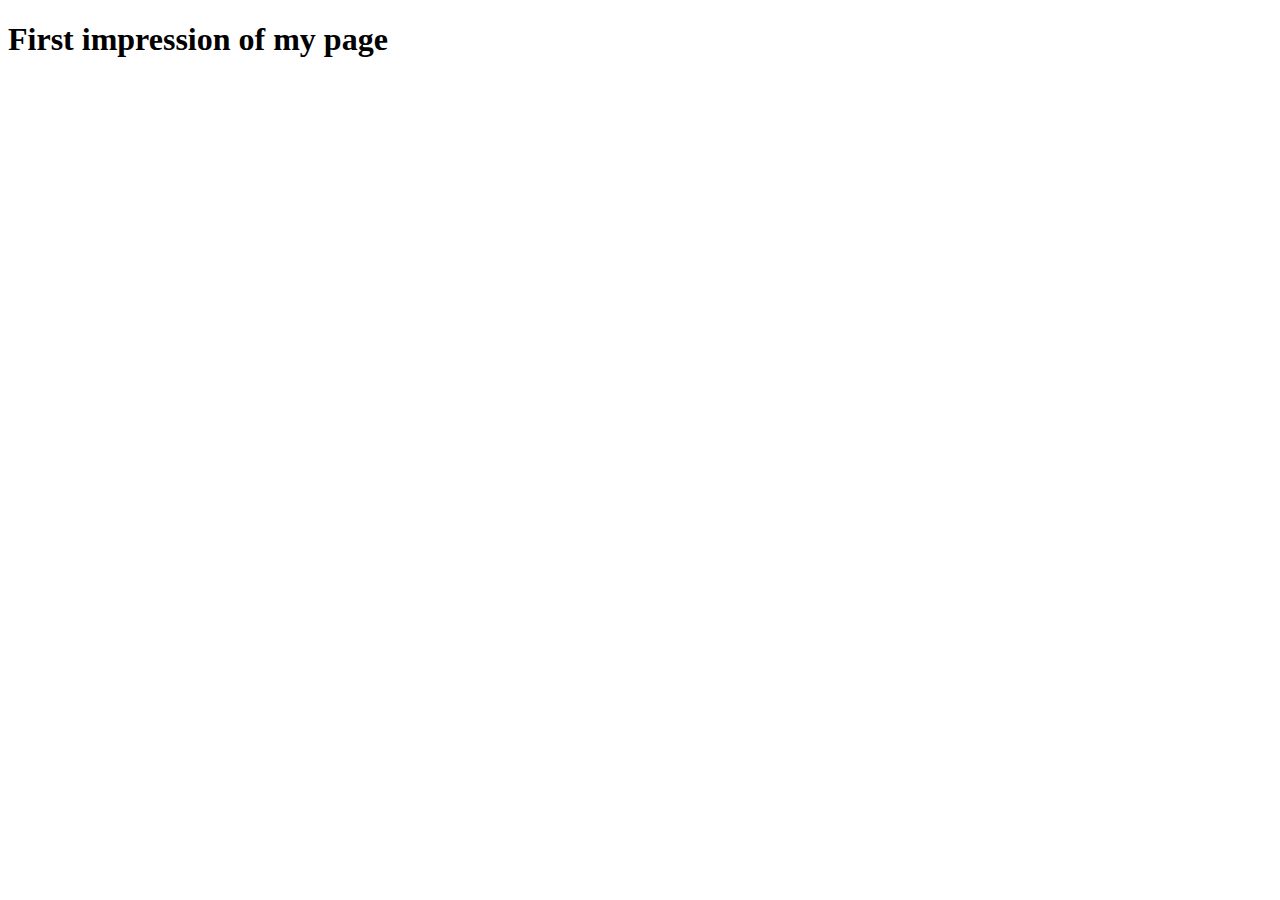
<file: src/main/resources/templates/index.html>
<!DOCTYPE html>
<html lang="en" xmlns:th="http://www.thymeleaf.org">
<head>
    <meta charset="UTF-8">
    <title>My welcome page</title>
</head>
<body>

<h1>First impression of my page</h1>

<!--/*thymesVar id="variable" type="com.crud.tasks.controller.StaticWebPageController"*/-->
<span th:text="${variable}"></span>

<br>

<!--/*thymesVar id="one" type="com.crud.tasks.controller.StaticWebPageController"*/-->
<!--/*thymesVar id="two" type="com.crud.tasks.controller.StaticWebPageController"*/-->
<!--/*thymesVar id="three" type="com.crud.tasks.controller.StaticWebPageController"*/-->
<span th:text="${two} + ' * ' + ${two} + ' = ' + ${two}*${two}"></span>
<br>
<span th:text="${two} + ' * ' + ${two} + ' + ' + ${two} + ' = ' + (${two}*${two}+${two})"></span>
<br>
<span th:text="${two} + ' - ' + ${two} + ' * ' + ${two} + ' = ' + (${two}-${two}*${two})"></span>
</file>
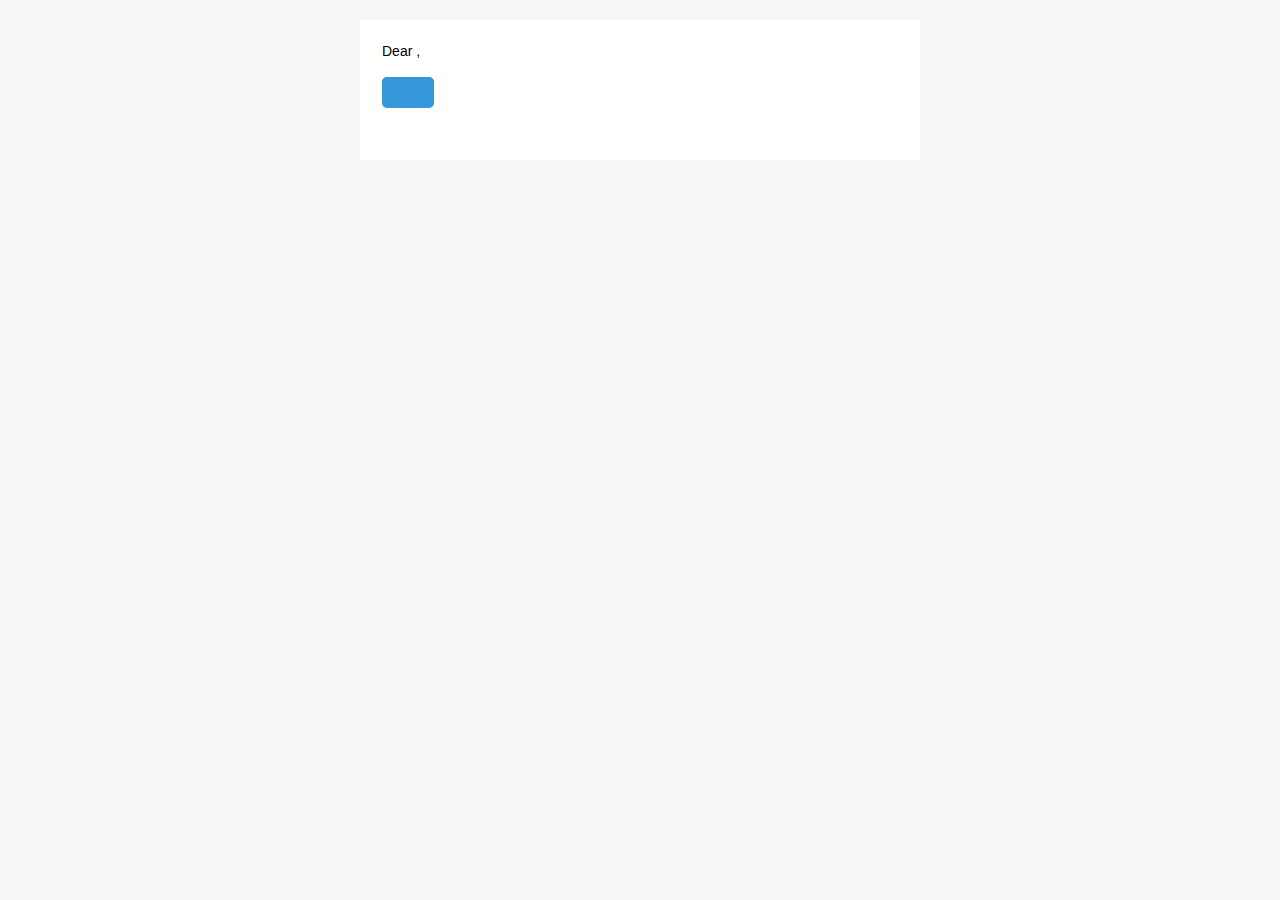
<file: src/main/resources/templates/mail/created-trello-card-mail.html>
<!doctype html>
<html xmlns="http://www.w3.org/1999/xhtml" xmlns:th="http://www.thymeleaf.org">
<head>
    <meta name="viewport" content="width=device-width">
    <meta http-equiv="Content-Type" content="text/html; charset=UTF-8">
    <title>Trello Card</title>
    <style>

        @media only screen and (max-width: 620px) {
            table[class=body] h1 {
                font-size: 28px !important;
                margin-bottom: 10px !important;
            }
            table[class=body] p,
            table[class=body] ul,
            table[class=body] ol,
            table[class=body] td,
            table[class=body] span,
            table[class=body] a {
                font-size: 16px !important;
            }
            table[class=body] .wrapper,
            table[class=body] .article {
                padding: 10px !important;
            }
            table[class=body] .content {
                padding: 0 !important;
            }
            table[class=body] .container {
                padding: 0 !important;
                width: 100% !important;
            }
            table[class=body] .main {
                border-left-width: 0 !important;
                border-radius: 0 !important;
                border-right-width: 0 !important;
            }
            table[class=body] .btn table {
                width: 100% !important;
            }
            table[class=body] .btn a {
                width: 100% !important;
            }
            table[class=body] .img-responsive {
                height: auto !important;
                max-width: 100% !important;
                width: auto !important;
            }
        }

        @media all {
            .ExternalClass {
                width: 100%;
            }
            .ExternalClass,
            .ExternalClass p,
            .ExternalClass span,
            .ExternalClass font,
            .ExternalClass td,
            .ExternalClass div {
                line-height: 100%;
            }
            .apple-link a {
                color: inherit !important;
                font-family: inherit !important;
                font-size: inherit !important;
                font-weight: inherit !important;
                line-height: inherit !important;
                text-decoration: none !important;
            }
            .btn-primary table td:hover {
                background-color: #34495e !important;
            }
            .btn-primary a:hover {
                background-color: #34495e !important;
                border-color: #34495e !important;
            }
        }
    </style>
</head>
<body class="" style="background-color: #f6f6f6; font-family: sans-serif; -webkit-font-smoothing: antialiased; font-size: 14px; line-height: 1.4; margin: 0; padding: 0; -ms-text-size-adjust: 100%; -webkit-text-size-adjust: 100%;">
<table border="0" cellpadding="0" cellspacing="0" class="body" style="border-collapse: separate; mso-table-lspace: 0pt; mso-table-rspace: 0pt; width: 100%; background-color: #f6f6f6;">
    <tr>
        <td style="font-family: sans-serif; font-size: 14px; vertical-align: top;"> </td>
        <td class="container" style="font-family: sans-serif; font-size: 14px; vertical-align: top; display: block; Margin: 0 auto; max-width: 580px; padding: 10px; width: 580px;">
            <div class="content" style="box-sizing: border-box; display: block; Margin: 0 auto; max-width: 580px; padding: 10px;">

                <!-- START CENTERED WHITE CONTAINER -->
                <span class="preheader" style="color: transparent; display: none; height: 0; max-height: 0; max-width: 0; opacity: 0; overflow: hidden; mso-hide: all; visibility: hidden; width: 0;" th:text="${preview_message}"></span>
                <table class="main" style="border-collapse: separate; mso-table-lspace: 0pt; mso-table-rspace: 0pt; width: 100%; background: #ffffff; border-radius: 3px;">

                    <!-- START MAIN CONTENT AREA -->
                    <tr>
                        <td class="wrapper" style="font-family: sans-serif; font-size: 14px; vertical-align: top; box-sizing: border-box; padding: 20px;">
                            <table border="0" cellpadding="0" cellspacing="0" style="border-collapse: separate; mso-table-lspace: 0pt; mso-table-rspace: 0pt; width: 100%;">
                                <tr>
                                    <td style="font-family: sans-serif; font-size: 14px; vertical-align: top;">
                                        <p style="font-family: sans-serif; font-size: 14px; font-weight: normal; margin: 0; Margin-bottom: 15px;"> Dear <span th:text="${admin_name}"></span>,</p>
                                        <p style="font-family: sans-serif; font-size: 14px; font-weight: normal; margin: 0; Margin-bottom: 15px;" th:text="${message}"></p>
                                        <table border="0" cellpadding="0" cellspacing="0" class="btn btn-primary" style="border-collapse: separate; mso-table-lspace: 0pt; mso-table-rspace: 0pt; width: 100%; box-sizing: border-box;">
                                            <tbody>
                                            <tr>
                                                <td align="left" style="font-family: sans-serif; font-size: 14px; vertical-align: top; padding-bottom: 15px;">
                                                    <table border="0" cellpadding="0" cellspacing="0" style="border-collapse: separate; mso-table-lspace: 0pt; mso-table-rspace: 0pt; width: auto;">
                                                        <tbody>
                                                        <tr>
                                                            <td style="font-family: sans-serif; font-size: 14px; vertical-align: top; background-color: #3498db; border-radius: 5px; text-align: center;">
                                                                <a th:href="${tasks_url}" th:text="${button}" target="_blank" style="display: inline-block; color: #ffffff; background-color: #3498db; border: solid 1px #3498db; border-radius: 5px; box-sizing: border-box; cursor: pointer; text-decoration: none; font-size: 14px; font-weight: bold; margin: 0; padding: 12px 25px; text-transform: capitalize; border-color: #3498db;"></a>
                                                            </td>
                                                        </tr>
                                                        </tbody>
                                                    </table>
                                                </td>
                                            </tr>
                                            </tbody>
                                        </table>
                                        <p style="font-family: sans-serif; font-size: 14px; font-weight: normal; margin: 0; Margin-bottom: 15px;" th:text="${goodbye_message}"></p>
                                    </td>
                                </tr>
                            </table>
                        </td>
                    </tr>

                    <!-- END MAIN CONTENT AREA -->
                </table>

                <!-- START FOOTER -->
                <div class="footer" style="clear: both; Margin-top: 10px; text-align: center; width: 100%;">
                    <table border="0" cellpadding="0" cellspacing="0" style="border-collapse: separate; mso-table-lspace: 0pt; mso-table-rspace: 0pt; width: 100%;">
                        <tr>
                            <td class="content-block" style="font-family: sans-serif; vertical-align: top; padding-bottom: 10px; padding-top: 10px; font-size: 12px; color: #999999; text-align: center;">
                                <span class="apple-link" style="color: #999999; font-size: 12px; text-align: center;" th:text="${company_name}"></span>
                                <br>
                                <span class="apple-link" style="color: #999999; font-size: 12px; text-align: center;" th:text="${company_email}"></span>
                                <br>
                                <span class="apple-link" style="color: #999999; font-size: 12px; text-align: center;" th:text="${company_phone}"></span>
                                <br>
                            </td>
                        </tr>
                    </table>
                </div>
                <!-- END FOOTER -->

                <!-- END CENTERED WHITE CONTAINER -->
            </div>
        </td>
        <td style="font-family: sans-serif; font-size: 14px; vertical-align: top;"> </td>
    </tr>
</table>
</body>
</html>
</file>
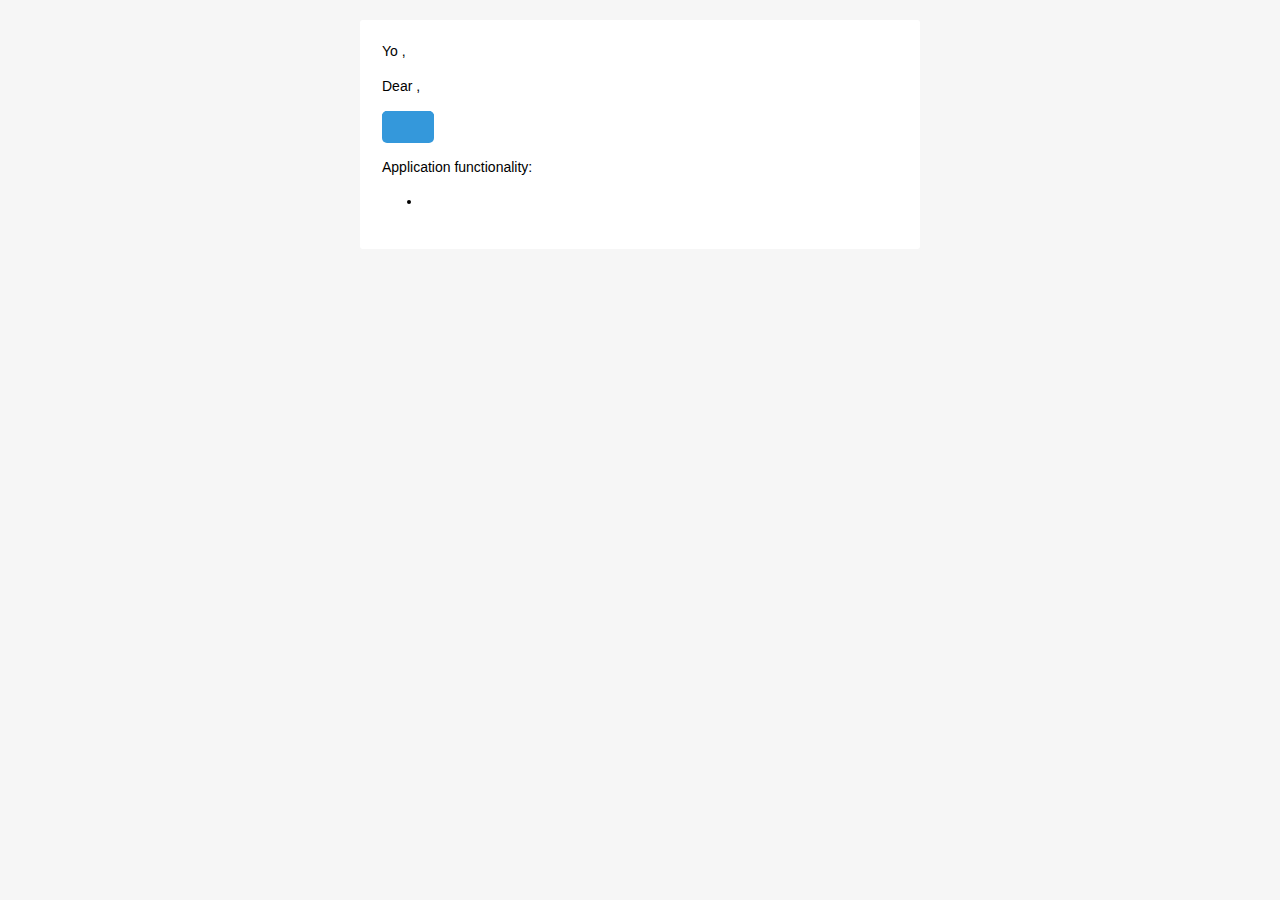
<file: src/main/resources/templates/mail/daily_mail.html>
<!doctype html>
<html xmlns="http://www.w3.org/1999/xhtml" xmlns:th="http://www.thymeleaf.org">
<head>
    <meta name="viewport" content="width=device-width">
    <meta http-equiv="Content-Type" content="text/html; charset=UTF-8">
    <title>Trello Card</title>
    <style>

        @media only screen and (max-width: 620px) {
            table[class=body] h1 {
                font-size: 28px !important;
                margin-bottom: 10px !important;
            }
            table[class=body] p,
            table[class=body] ul,
            table[class=body] ol,
            table[class=body] td,
            table[class=body] span,
            table[class=body] a {
                font-size: 16px !important;
            }
            table[class=body] .wrapper,
            table[class=body] .article {
                padding: 10px !important;
            }
            table[class=body] .content {
                padding: 0 !important;
            }
            table[class=body] .container {
                padding: 0 !important;
                width: 100% !important;
            }
            table[class=body] .main {
                border-left-width: 0 !important;
                border-radius: 0 !important;
                border-right-width: 0 !important;
            }
            table[class=body] .btn table {
                width: 100% !important;
            }
            table[class=body] .btn a {
                width: 100% !important;
            }
            table[class=body] .img-responsive {
                height: auto !important;
                max-width: 100% !important;
                width: auto !important;
            }
        }

        @media all {
            .ExternalClass {
                width: 100%;
            }
            .ExternalClass,
            .ExternalClass p,
            .ExternalClass span,
            .ExternalClass font,
            .ExternalClass td,
            .ExternalClass div {
                line-height: 100%;
            }
            .apple-link a {
                color: inherit !important;
                font-family: inherit !important;
                font-size: inherit !important;
                font-weight: inherit !important;
                line-height: inherit !important;
                text-decoration: none !important;
            }
            .btn-primary table td:hover {
                background-color: #34495e !important;
            }
            .btn-primary a:hover {
                background-color: #34495e !important;
                border-color: #34495e !important;
            }
        }
    </style>
</head>
<body class="" style="background-color: #f6f6f6; font-family: sans-serif; -webkit-font-smoothing: antialiased; font-size: 14px; line-height: 1.4; margin: 0; padding: 0; -ms-text-size-adjust: 100%; -webkit-text-size-adjust: 100%;">
<table border="0" cellpadding="0" cellspacing="0" class="body" style="border-collapse: separate; mso-table-lspace: 0pt; mso-table-rspace: 0pt; width: 100%; background-color: #f6f6f6;">
    <tr>
        <td style="font-family: sans-serif; font-size: 14px; vertical-align: top;"> </td>
        <td class="container" style="font-family: sans-serif; font-size: 14px; vertical-align: top; display: block; Margin: 0 auto; max-width: 580px; padding: 10px; width: 580px;">
            <div class="content" style="box-sizing: border-box; display: block; Margin: 0 auto; max-width: 580px; padding: 10px;">

                <!-- START CENTERED WHITE CONTAINER -->
                <span class="preheader" style="color: transparent; display: none; height: 0; max-height: 0; max-width: 0; opacity: 0; overflow: hidden; mso-hide: all; visibility: hidden; width: 0;" th:text="${preview_message}"></span>
                <table class="main" style="border-collapse: separate; mso-table-lspace: 0pt; mso-table-rspace: 0pt; width: 100%; background: #ffffff; border-radius: 3px;">

                    <!-- START MAIN CONTENT AREA -->
                    <tr>
                        <td class="wrapper" style="font-family: sans-serif; font-size: 14px; vertical-align: top; box-sizing: border-box; padding: 20px;">
                            <table border="0" cellpadding="0" cellspacing="0" style="border-collapse: separate; mso-table-lspace: 0pt; mso-table-rspace: 0pt; width: 100%;">
                                <tr>
                                    <td style="font-family: sans-serif; font-size: 14px; vertical-align: top;">
                                        <p th:if="${is_friend}" style="font-family: sans-serif; font-size: 14px; font-weight: normal; margin: 0; Margin-bottom: 15px;">Yo <span th:text="${admin_config.getAdminName()}"></span>,</p>
                                        <p th:unless="${is_friend}" style="font-family: sans-serif; font-size: 14px; font-weight: normal; margin: 0; Margin-bottom: 15px;">Dear <span th:text="${admin_config.getAdminName()}"></span>,</p>
                                        <p style="font-family: sans-serif; font-size: 14px; font-weight: normal; margin: 0; Margin-bottom: 15px;" th:text="${message}"></p>
                                        <table border="0" cellpadding="0" cellspacing="0" class="btn btn-primary" style="border-collapse: separate; mso-table-lspace: 0pt; mso-table-rspace: 0pt; width: 100%; box-sizing: border-box;">
                                            <tbody>
                                            <tr>
                                                <td align="left" style="font-family: sans-serif; font-size: 14px; vertical-align: top; padding-bottom: 15px;">
                                                    <table th:if="${show_button}" border="0" cellpadding="0" cellspacing="0" style="border-collapse: separate; mso-table-lspace: 0pt; mso-table-rspace: 0pt; width: auto;">
                                                        <tbody>
                                                        <tr>
                                                            <td style="font-family: sans-serif; font-size: 14px; vertical-align: top; background-color: #3498db; border-radius: 5px; text-align: center;">
                                                                <a th:href="${tasks_url}" th:text="${button}" target="_blank" style="display: inline-block; color: #ffffff; background-color: #3498db; border: solid 1px #3498db; border-radius: 5px; box-sizing: border-box; cursor: pointer; text-decoration: none; font-size: 14px; font-weight: bold; margin: 0; padding: 12px 25px; text-transform: capitalize; border-color: #3498db;"></a>
                                                            </td>
                                                        </tr>
                                                        </tbody>
                                                    </table>
                                                </td>
                                            </tr>
                                            </tbody>
                                        </table>
                                        <p style="font-family: sans-serif; font-size: 14px; font-weight: normal; margin: 0; Margin-bottom: 15px;">
                                            Application functionality:
                                        </p>
                                        <ul th:each="function : ${application_functionality}">
                                            <li th:text="${function}"></li>
                                        </ul>
                                        <p th:if="${is_friend}" style="font-family: sans-serif; font-size: 14px; font-weight: normal; margin: 0; Margin-bottom: 15px;" th:text="${goodbye_message_friend}"></p>
                                        <p th:unless="${is_friend}" style="font-family: sans-serif; font-size: 14px; font-weight: normal; margin: 0; Margin-bottom: 15px;" th:text="${goodbye_message_non_friend}"></p>

                                    </td>
                                </tr>
                            </table>
                        </td>
                    </tr>

                    <!-- END MAIN CONTENT AREA -->
                </table>

                <!-- START FOOTER -->
                <div class="footer" style="clear: both; Margin-top: 10px; text-align: center; width: 100%;">
                    <table border="0" cellpadding="0" cellspacing="0" style="border-collapse: separate; mso-table-lspace: 0pt; mso-table-rspace: 0pt; width: 100%;">
                        <tr>
                            <td class="content-block" style="font-family: sans-serif; vertical-align: top; padding-bottom: 10px; padding-top: 10px; font-size: 12px; color: #999999; text-align: center;">
                                <span class="apple-link" style="color: #999999; font-size: 12px; text-align: center;" th:text="${company_name}"></span>
                                <br>
                                <span class="apple-link" style="color: #999999; font-size: 12px; text-align: center;" th:text="${company_email}"></span>
                                <br>
                                <span class="apple-link" style="color: #999999; font-size: 12px; text-align: center;" th:text="${company_phone}"></span>
                                <br>
                            </td>
                        </tr>
                    </table>
                </div>
                <!-- END FOOTER -->

                <!-- END CENTERED WHITE CONTAINER -->
            </div>
        </td>
        <td style="font-family: sans-serif; font-size: 14px; vertical-align: top;"> </td>
    </tr>
</table>
</body>
</html>
</file>
